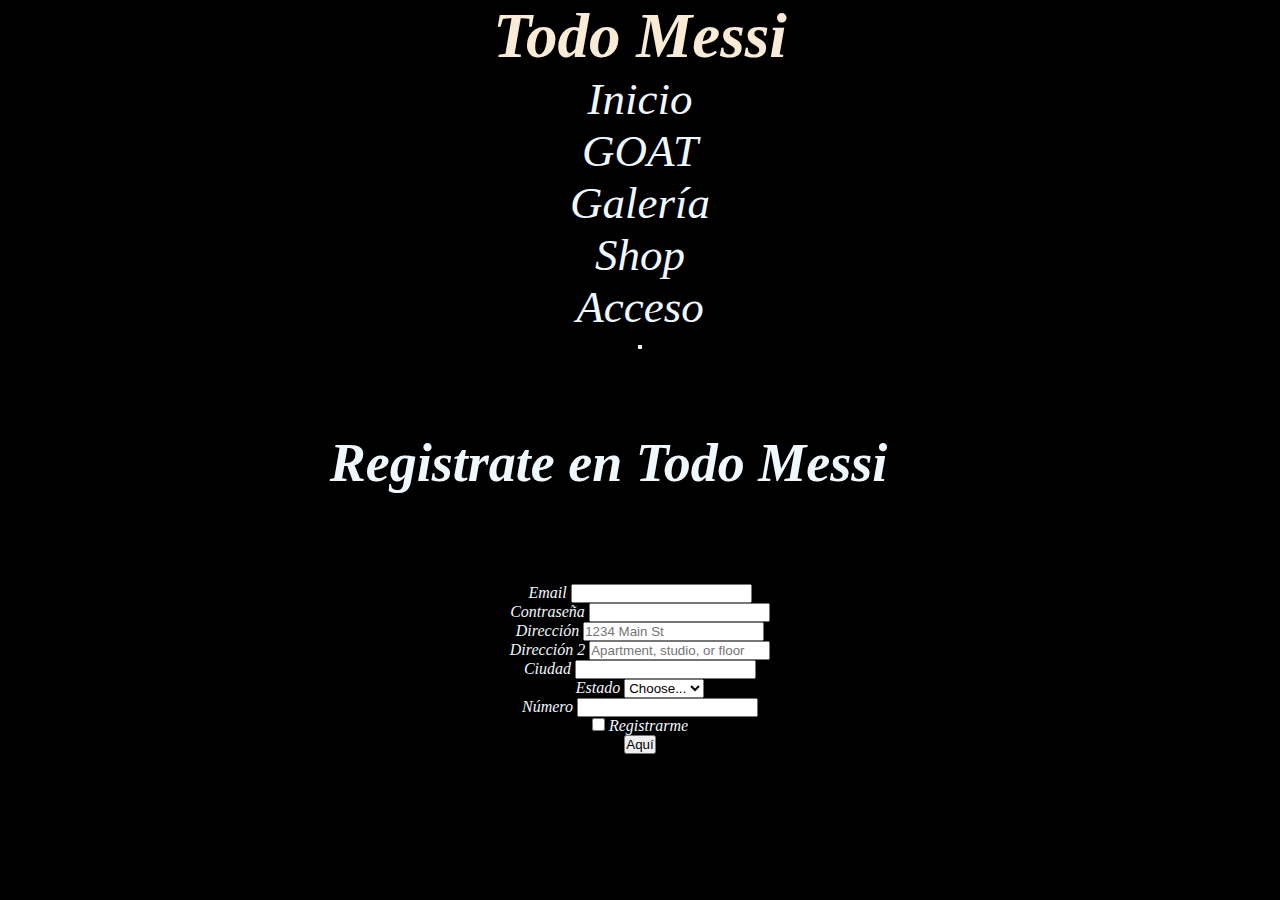
<file: sections/registro.html>
<!DOCTYPE html>
<html lang="en">
<head>
    <meta charset="UTF-8">
    <meta http-equiv="X-UA-Compatible" content="IE=edge">
    <meta name="viewport" content="width=device-width, initial-scale=1.0">
    <link href="https://cdn.jsdelivr.net/npm/bootstrap@5.1.3/dist/css/bootstrap.min.css" rel="stylesheet" integrity="sha384-1BmE4kWBq78iYhFldvKuhfTAU6auU8tT94WrHftjDbrCEXSU1oBoqyl2QvZ6jIW3" crossorigin="anonymous">
    <link rel="stylesheet" href="../estilos/style.css">
    <title>Registro - TodoMessi</title>
    <meta name="description" content="Registrate a TodoMessi para unirte a la comunidad de Leo más grande de internet">
    <meta name="author" content="Valentino Moos">
    <meta name="copyright" content="Valentino Moos">
    <meta property="0g:title" content="Registro - TodoMessi">
    <meta property="0g:description" content="Registrate a TodoMessi para unirte a la comunidad de Leo más grande de internet">
    <meta property="0g:url" content="https://reliable-pasca-7bd5da.netlify.app/sections/registro.html">
</head>
<body>
   
    <h1>Todo Messi</h1>


   
    
    <div class="collapse" id="navbarToggleExternalContent">
      <div class="bg-dark p-4">
        
        <span class="text-muted">
          <ul class="nave">
              <li>
                  <a  href="../index.html">Inicio</a>

              </li>
              <li>
                  <a  href="./goat.html">GOAT</a>

              </li>
              <li>
                  <a  href="./galeria.html">Galería</a>

              </li>
              <li>
                  <a  href="./leoshop.html">Shop</a>

              </li>
              <li>
                  <a  href="./accede.html">Acceso</a>

              </li>
          </ul>
        </span>
      </div>
    </div>
    <nav class="navbar navbar-dark bg-dark">
      <div class="container-fluid">
        <button class="navbar-toggler" type="button" data-bs-toggle="collapse" data-bs-target="#navbarToggleExternalContent" aria-controls="navbarToggleExternalContent" aria-expanded="false" aria-label="Toggle navigation">
          <span class="navbar-toggler-icon"></span>
        </button>
      </div>
    </nav>
  
   
  <h2 class="acce">
     Registrate en Todo Messi
 </h2>
    
    
  
	
 <form class="row g-3">
    <div class="col-md-6">
      <label for="inputEmail4" class="form-label">Email</label>
      <input type="email" class="form-control" id="inputEmail4">
    </div>
    <div class="col-md-6">
      <label for="inputPassword4" class="form-label">Contraseña</label>
      <input type="password" class="form-control" id="inputPassword4">
    </div>
    <div class="col-12">
      <label for="inputAddress" class="form-label">Dirección</label>
      <input type="text" class="form-control" id="inputAddress" placeholder="1234 Main St">
    </div>
    <div class="col-12">
      <label for="inputAddress2" class="form-label">Dirección 2</label>
      <input type="text" class="form-control" id="inputAddress2" placeholder="Apartment, studio, or floor">
    </div>
    <div class="col-md-6">
      <label for="inputCity" class="form-label">Ciudad</label>
      <input type="text" class="form-control" id="inputCity">
    </div>
    <div class="col-md-4">
      <label for="inputState" class="form-label">Estado</label>
      <select id="inputState" class="form-select">
        <option selected>Choose...</option>
        <option>...</option>
      </select>
    </div>
    <div class="col-md-2">
      <label for="inputZip" class="form-label">Número</label>
      <input type="text" class="form-control" id="inputZip">
    </div>
    <div class="col-12">
      <div class="form-check">
        <input class="form-check-input" type="checkbox" id="gridCheck">
        <label class="form-check-label" for="gridCheck">
          Registrarme
        </label>
      </div>
    </div>
    <div class="col-12">
      <button type="submit" class="btn btn-primary">Aquí</button>
    </div>
  </form>

  <script src="https://cdn.jsdelivr.net/npm/bootstrap@5.1.3/dist/js/bootstrap.bundle.min.js" integrity="sha384-ka7Sk0Gln4gmtz2MlQnikT1wXgYsOg+OMhuP+IlRH9sENBO0LRn5q+8nbTov4+1p" crossorigin="anonymous"></script>


    
</body>
</html>
</file>
<file: estilos/style.css>
* {
  padding: 0%;
  margin: 0%;
}

body {
  background-color: black;
  color: antiquewhite;
  font-style: oblique;
  min-height: 100vh;
}

header {
  font-size: 6vh;
  display: grid;
  justify-content: center;
  background-color: #6b6e34;
  border: 4px solid black;
}

nav ul li {
  list-style-type: none;
}

h1, .parrafitoUno, div {
  text-align: center;
}

.bnb {
  max-width: 19vh;
  max-height: 22vh;
  margin-top: 3vh;
  margin-bottom: 5vh;
  margin-left: 9vh;
}

a {
  color: aliceblue;
  text-decoration: none;
  font-size: 5vh;
}

.hache {
  background-color: rgb(17, 15, 15);
  font-size: 4vh;
}

.indep {
  font-size: 2.2vh;
}

footer {
  background-color: rgb(17, 15, 15);
  margin-bottom: 0%;
  margin-top: 2vh;
}

.accordion-item {
  color: rgb(132, 126, 138);
}

h1 {
  font-size: 7vh;
}

header {
  grid-area: header;
}

.conten {
  grid-area: main;
}

.adentro {
  grid-area: section;
}

footer {
  grid-area: footer;
}

header {
  display: grid;
}

.conten {
  display: grid;
  grid-template-columns: 1fr;
  grid-template-rows: 1fr;
}

@media (min-width: 500px) {
  header {
    display: grid;
  }
  .hache {
    background-color: rgb(64, 80, 19);
  }
  nav ul li {
    display: inline-block;
  }
}
@media (min-width: 760px) {
  header {
    display: grid;
  }
  .hache {
    background-color: rgb(64, 80, 19);
  }
  nav ul li {
    display: inline-block;
  }
  .parrafitoUno {
    font-size: 3.1vh;
  }
  .bnb {
    max-width: 67vh;
    max-height: 67vh;
    margin-top: 3vh;
    margin-bottom: 5vh;
    margin-left: 9vh;
  }
  .hache {
    background-color: rgb(56, 21, 21);
    font-size: 6vh;
  }
  .indep {
    font-size: 3.2vh;
  }
}
@media (min-width: 1024px) {
  .parrafitoUno {
    font-size: 3.7vh;
  }
  .hache {
    background-color: rgb(56, 21, 21);
    font-size: 8.1vh;
  }
  .indep {
    font-size: 3.7vh;
  }
  footer {
    background-color: rgb(63, 23, 15);
  }
}
/*goat*/
.cabra {
  background-color: rgb(15, 15, 15);
  color: #6b6e34;
  font-size: 5vh;
}

.debut {
  display: flex;
  justify-content: center;
  font-size: 3.1vh;
  background-color: red;
}

.laiu {
  max-width: 26vh;
  max-height: 84vh;
}

.porto2 {
  font-size: 2.1vh;
  margin-bottom: 2vh;
}

.debutin {
  display: flex;
  justify-content: center;
  font-size: 3.1vh;
}

.laio {
  max-width: 26vh;
  max-height: 84vh;
}

.parra {
  font-size: 2.1vh;
  margin-bottom: 2vh;
}

.envoltura {
  grid-area: envoltura;
}

header {
  grid-area: header;
}

.goat {
  grid-area: primero;
}

.porto {
  grid-area: segundo;
}

.fotodebu {
  grid-area: tercero;
}

.divegoat1 {
  grid-area: cuarto;
}

.primer {
  grid-area: quinto;
}

.primereando {
  grid-area: sexto;
}

.divegoat2 {
  grid-area: septimo;
}

footer {
  grid-area: footer;
}

.envoltura {
  display: grid;
  grid-template-areas: "header" "primero" "segundo" "tercero" "cuarto" "quinto" "sexto" "septimo" "footer";
}

.envoltura {
  display: grid;
  grid-template-columns: 1fr;
  grid-template-rows: 1fr;
}

@media (min-width: 500px) {
  .envoltura {
    display: grid;
    grid-template-areas: "header" "primero" "segundo" "tercero" "cuarto" "quinto" "sexto" "septimo" "footer";
  }
  .cabra, .debut {
    text-align: center;
    margin-top: 2vh;
  }
  .fotodebu, .primereando {
    text-align: center;
  }
}
@media (min-width: 750px) {
  .envoltura {
    display: grid;
    grid-template-areas: "header" "primero" "segundo" "tercero" "cuarto" "quinto" "sexto" "septimo" "footer";
  }
  body {
    background-color: rgb(17, 0, 0);
  }
  .debut {
    margin-bottom: 2vh;
    font-size: 5vh;
    background-color: rgb(17, 16, 16);
  }
  .debutin {
    margin-bottom: 2vh;
    font-size: 5vh;
    background-color: rgb(17, 16, 16);
  }
  .laiu:hover {
    border: 5px solid black;
    transform: scale(1.5);
  }
  .laio:hover {
    border: 5px solid black;
    transform: scale(1.5);
  }
  .porto2, .parra {
    font-size: 3vh;
  }
}
@media (min-width: 1024px) {
  .envoltura {
    display: grid;
    grid-template-areas: "header" "primero" "segundo" "tercero" "cuarto" "quinto" "sexto" "septimo" "footer";
  }
  body {
    background-color: black;
  }
  .laio, .laiu {
    max-width: 78vh;
    max-height: 97vh;
    margin-top: 5vh;
    margin-bottom: 5vh;
  }
  header {
    display: flex;
    justify-content: space-between;
  }
}
/*galeria*/
.fotis {
  background-color: rgb(15, 15, 15);
}

h2 {
  color: aliceblue;
  font-size: 6vh;
  text-align: center;
}

.gale {
  display: grid;
  grid-template-columns: 50% 50%;
  grid-template-rows: 33% 33% 33%;
  justify-content: space-between;
  padding: 2vh 4vh 2vh 21vh;
}

.galedos {
  display: flex;
  width: 72vh;
  height: 52vh;
  justify-content: space-between;
  margin: 2vh;
}

.fotacas, .galedos {
  border: 8px solid rgb(13, 13, 39);
}

@media (min-width: 75px) {
  .gale {
    display: grid;
    grid-template-columns: 100%;
    grid-template-rows: 16% 16% 16% 16% 16% 16%;
    justify-content: space-between;
    padding: 2vh 0vh 2vh 4vh;
  }
  .galedos {
    display: flex;
    width: 14vh;
    height: 14vh;
    justify-content: space-between;
    margin: 2vh;
  }
  h2 {
    font-size: 2vh;
  }
}
@media (min-width: 275px) {
  .gale {
    display: grid;
    grid-template-columns: 100%;
    grid-template-rows: 16% 16% 16% 16% 16% 16%;
    justify-content: space-between;
    padding: 2vh 0vh 2vh 4vh;
  }
  .galedos {
    display: flex;
    width: 29vh;
    height: 20vh;
    justify-content: space-between;
    margin: 2vh;
  }
  h2 {
    font-size: 4vh;
  }
}
@media (min-width: 500px) {
  .gale {
    display: grid;
    grid-template-columns: 100%;
    grid-template-rows: 16% 16% 16% 16% 16% 16%;
    justify-content: space-between;
    padding: 2vh 0vh 2vh 6vh;
  }
  .galedos {
    display: flex;
    width: 35vh;
    height: 35vh;
    justify-content: space-between;
    margin: 5vh;
  }
  h2 {
    font-size: 4vh;
  }
}
@media (min-width: 750px) {
  h2 {
    font-size: 5vh;
  }
  .galedos {
    display: flex;
    width: 30vh;
    height: 29vh;
    justify-content: space-between;
    margin: 2vh;
  }
  .gale {
    display: grid;
    grid-template-columns: 50% 50%;
    grid-template-rows: 33% 33% 33%;
    justify-content: space-between;
    padding: 1vh 3vh 5vh 0vh;
  }
}
@media (min-width: 1024px) {
  .gale {
    display: grid;
    grid-template-columns: 33% 33% 33%;
    grid-template-rows: 50% 50%;
    padding: 5vh 6vh 0vh 3vh;
    justify-items: stretch;
  }
  .galedos {
    width: 41vh;
    height: 35vh;
    align-content: center;
  }
  h2 {
    font-size: 7vh;
  }
}
/*shop*/
.foshop {
  display: grid;
  grid-template-columns: 33% 33% 33%;
  grid-template-rows: 50% 50%;
  padding: 3vh;
  justify-items: center;
  justify-content: space-between;
}

.duto {
  height: 75%;
  width: 76%;
  display: grid;
}

@media (max-width: 370px) {
  .foshop {
    display: grid;
    grid-template-columns: 100%;
    grid-template-rows: 16% 16% 16% 16% 16% 16%;
    padding: 3vh;
    justify-items: center;
    justify-content: space-between;
  }
  .fotis {
    font-size: 4vh;
  }
}
@media (max-width: 720px) {
  .foshop {
    display: grid;
    grid-template-columns: 50% 50%;
    grid-template-rows: 33% 33% 33%;
    padding: 3vh;
    justify-items: center;
    justify-content: space-between;
  }
  h2 {
    font-size: 6vh;
  }
}
/*accede*/
.regi {
  text-align: center;
  font-size: 5vh;
  display: grid;
  grid-template-columns: 100%;
}

.usu {
  font-size: 4vh;
  padding: 2vh;
}

a {
  color: aliceblue;
  text-decoration: none;
  padding: 2vh;
}

/*registro*/
.acce {
  font-size: 6vh;
  padding: 7vh;
  margin: 2vh 9vh 3vh 2vh;
}

label {
  color: aliceblue;
}

/*footer*/
footer {
  max-width: 100%;
  max-height: 10%;
  text-align: center;
  text-decoration: none;
  padding-top: 3vh;
  padding-block: 2vh;
  background-color: rgb(218, 140, 140);
}

.icono {
  width: 8vh;
  height: 8vh;
  color: antiquewhite;
  display: flex;
}

.redes {
  display: flex;
  flex-wrap: nowrap;
  flex-direction: row;
  justify-content: space-evenly;
}

.icono:hover {
  transform: scale(2);
}/*# sourceMappingURL=style.css.map */
</file>
